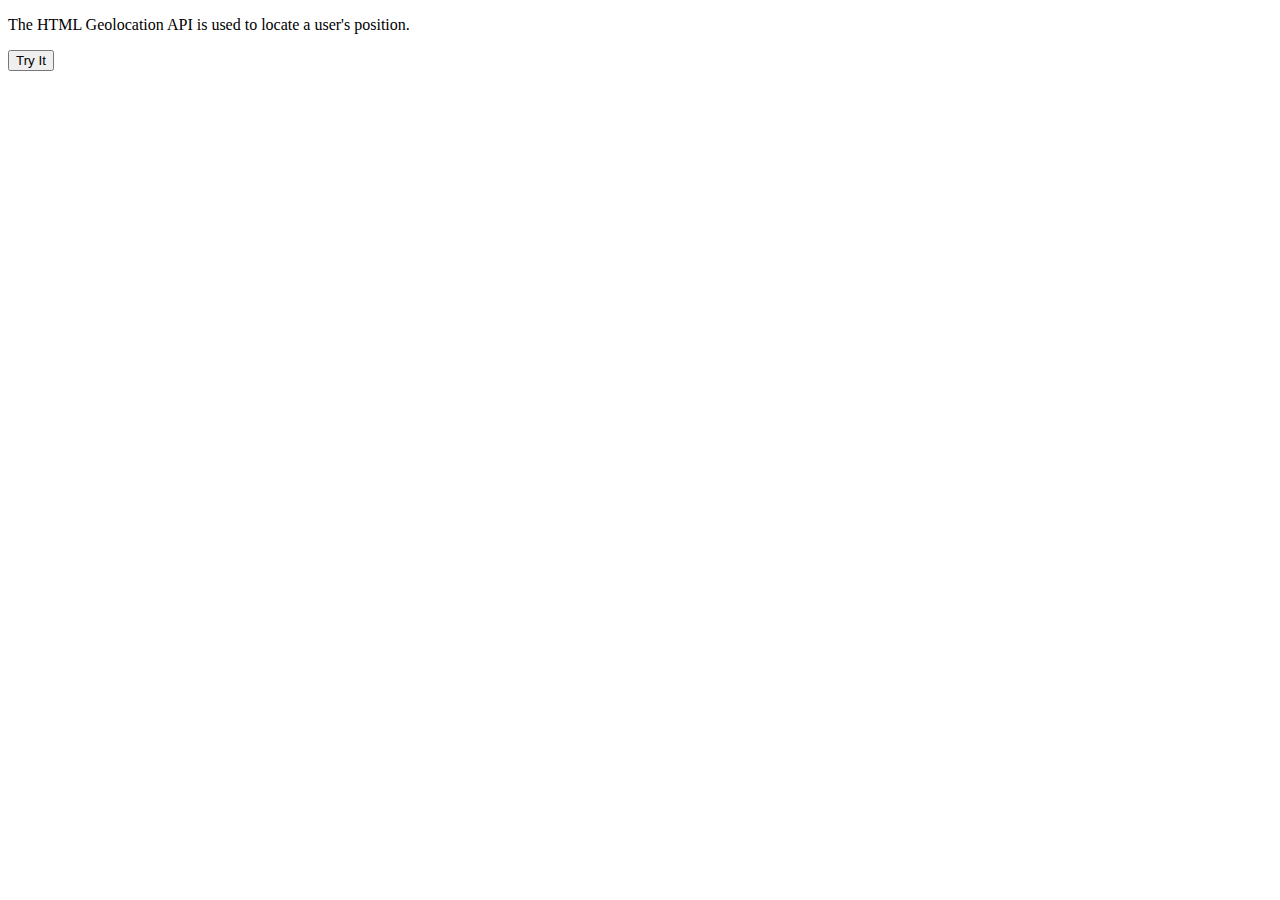
<file: index2.html>
<!DOCTYPE html>
<html lang="en">
<head>
  <meta charset="UTF-8">
  <meta name="viewport" content="width=device-width, initial-scale=1.0">
  <meta http-equiv="X-UA-Compatible" content="ie=edge">
  <title>My Google Map</title>
  <!-- Google Fonts -->
  <link href="https://fonts.googleapis.com/css?family=Open+Sans:300,300i,400,400i,700,700i|Montserrat:300,400,500,700" rel="stylesheet">
   
  <script src="script.js" async="" type="text/javascript">
  </script>
	
  <link href="style.css" rel="stylesheet">
  
</head>
<body>
<p class="intro" id="demo">The HTML Geolocation API is used to locate a user's position.</p>
<p><button class="w3-btn w3-blue" onclick="getLocation()">Try It</button></p>
<div id="mapholder"></div>
<script src="https://maps.google.com/maps/api/js?key=AIzaSyDCqQAzLmc7RlyN6UYGF61E5Fc4eOKtu0E"></script>
<script>
var x=document.getElementById("demo");
function getLocation()
  {
  if (navigator.geolocation)
    {
    navigator.geolocation.getCurrentPosition(showPosition,showError);
    }
  else{x.innerHTML="Geolocation is not supported by this browser.";}
  }

function showPosition(position)
  {
  var lat=position.coords.latitude;
  var lon=position.coords.longitude;
  var latlon=new google.maps.LatLng(lat, lon)
  var mapholder=document.getElementById('mapholder')
  mapholder.style.height='250px';
  mapholder.style.width='100%';

  var myOptions={
  center:latlon,zoom:14,
  mapTypeId:google.maps.MapTypeId.ROADMAP,
  mapTypeControl:false,
  navigationControlOptions:{style:google.maps.NavigationControlStyle.SMALL}
  };
  var map=new google.maps.Map(document.getElementById("mapholder"),myOptions);
  var marker=new google.maps.Marker({position:latlon,map:map,title:"You are here!"});
  }

function showError(error)
  {
  switch(error.code) 
    {
    case error.PERMISSION_DENIED:
      x.innerHTML="User denied the request for Geolocation."
      break;
    case error.POSITION_UNAVAILABLE:
      x.innerHTML="Location information is unavailable."
      break;
    case error.TIMEOUT:
      x.innerHTML="The request to get user location timed out."
      break;
    case error.UNKNOWN_ERROR:
      x.innerHTML="An unknown error occurred."
      break;
    }
  }
</script>




</body>
</html>
</file>
<file: style.css>
.map{
      height:400px;
      width:100%;
	  
    }
</file>
